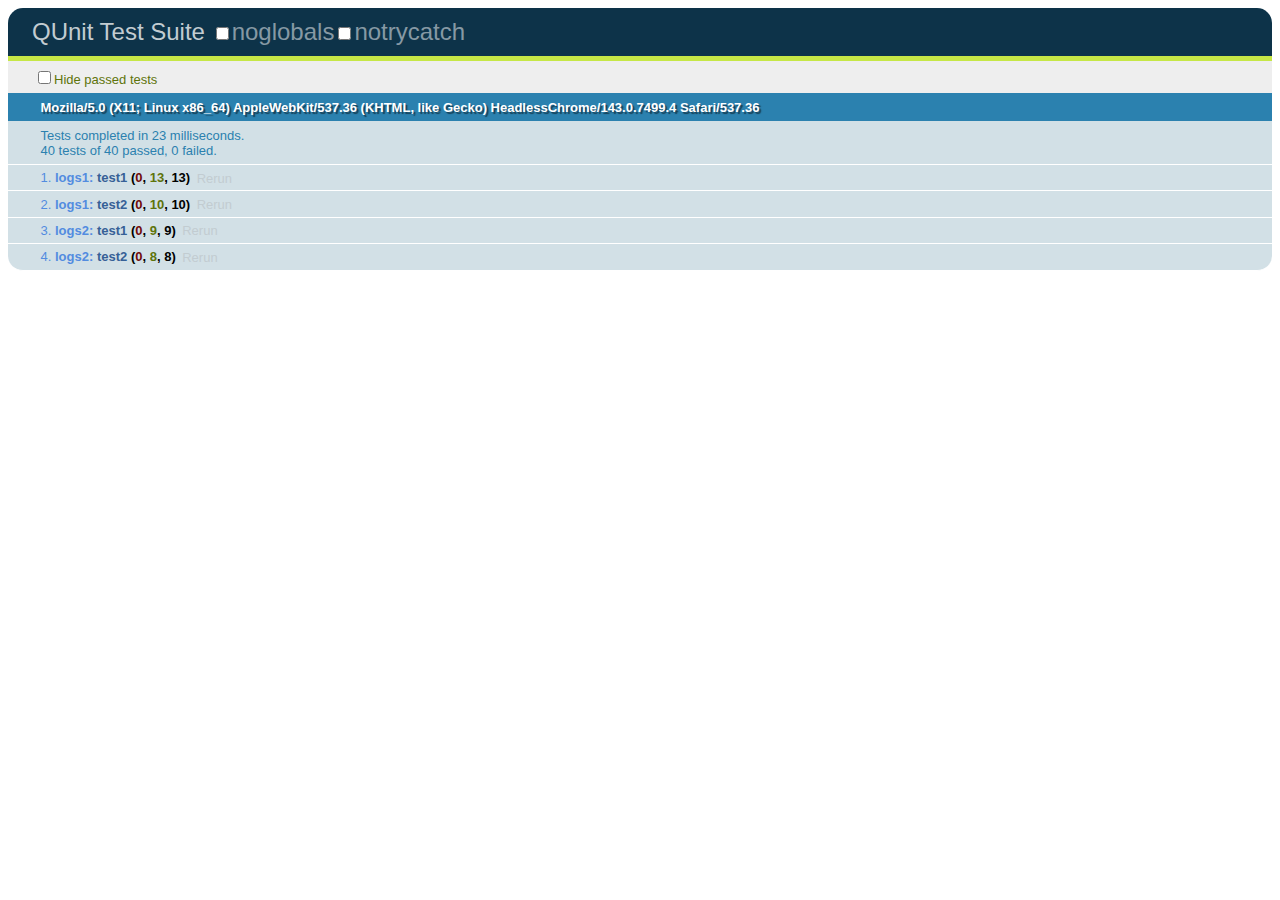
<file: tests/logs.html>
<!DOCTYPE html>
<html>
<head>
	<title>QUnit Test Suite</title>
	<link rel="stylesheet" href="qunit/qunit.css" type="text/css" media="screen">
	<script type="text/javascript" src="qunit/qunit.js"></script>
	<script type="text/javascript" src="logs.js"></script>
</head>
<body>
	<h1 id="qunit-header">QUnit Test Suite</h1>
	<h2 id="qunit-banner"></h2>
	<div id="qunit-testrunner-toolbar"></div>
	<h2 id="qunit-userAgent"></h2>
	<ol id="qunit-tests"></ol>
	<div id="qunit-fixture">test markup</div>
</body>
</html>
</file>
<file: tests/qunit/qunit.css>
/**
 * QUnit 1.2.0pre - A JavaScript Unit Testing Framework
 *
 * http://docs.jquery.com/QUnit
 *
 * Copyright (c) 2011 John Resig, Jörn Zaefferer
 * Dual licensed under the MIT (MIT-LICENSE.txt)
 * or GPL (GPL-LICENSE.txt) licenses.
 */

/** Font Family and Sizes */

#qunit-tests, #qunit-header, #qunit-banner, #qunit-testrunner-toolbar, #qunit-userAgent, #qunit-testresult {
	font-family: "Helvetica Neue Light", "HelveticaNeue-Light", "Helvetica Neue", Calibri, Helvetica, Arial, sans-serif;
}

#qunit-testrunner-toolbar, #qunit-userAgent, #qunit-testresult, #qunit-tests li { font-size: small; }
#qunit-tests { font-size: smaller; }


/** Resets */

#qunit-tests, #qunit-tests ol, #qunit-header, #qunit-banner, #qunit-userAgent, #qunit-testresult {
	margin: 0;
	padding: 0;
}


/** Header */

#qunit-header {
	padding: 0.5em 0 0.5em 1em;

	color: #8699a4;
	background-color: #0d3349;

	font-size: 1.5em;
	line-height: 1em;
	font-weight: normal;

	border-radius: 15px 15px 0 0;
	-moz-border-radius: 15px 15px 0 0;
	-webkit-border-top-right-radius: 15px;
	-webkit-border-top-left-radius: 15px;
}

#qunit-header a {
	text-decoration: none;
	color: #c2ccd1;
}

#qunit-header a:hover,
#qunit-header a:focus {
	color: #fff;
}

#qunit-banner {
	height: 5px;
}

#qunit-testrunner-toolbar {
	padding: 0.5em 0 0.5em 2em;
	color: #5E740B;
	background-color: #eee;
}

#qunit-userAgent {
	padding: 0.5em 0 0.5em 2.5em;
	background-color: #2b81af;
	color: #fff;
	text-shadow: rgba(0, 0, 0, 0.5) 2px 2px 1px;
}


/** Tests: Pass/Fail */

#qunit-tests {
	list-style-position: inside;
}

#qunit-tests li {
	padding: 0.4em 0.5em 0.4em 2.5em;
	border-bottom: 1px solid #fff;
	list-style-position: inside;
}

#qunit-tests.hidepass li.pass, #qunit-tests.hidepass li.running  {
	display: none;
}

#qunit-tests li strong {
	cursor: pointer;
}

#qunit-tests li a {
	padding: 0.5em;
	color: #c2ccd1;
	text-decoration: none;
}
#qunit-tests li a:hover,
#qunit-tests li a:focus {
	color: #000;
}

#qunit-tests ol {
	margin-top: 0.5em;
	padding: 0.5em;

	background-color: #fff;

	border-radius: 15px;
	-moz-border-radius: 15px;
	-webkit-border-radius: 15px;

	box-shadow: inset 0px 2px 13px #999;
	-moz-box-shadow: inset 0px 2px 13px #999;
	-webkit-box-shadow: inset 0px 2px 13px #999;
}

#qunit-tests table {
	border-collapse: collapse;
	margin-top: .2em;
}

#qunit-tests th {
	text-align: right;
	vertical-align: top;
	padding: 0 .5em 0 0;
}

#qunit-tests td {
	vertical-align: top;
}

#qunit-tests pre {
	margin: 0;
	white-space: pre-wrap;
	word-wrap: break-word;
}

#qunit-tests del {
	background-color: #e0f2be;
	color: #374e0c;
	text-decoration: none;
}

#qunit-tests ins {
	background-color: #ffcaca;
	color: #500;
	text-decoration: none;
}

/*** Test Counts */

#qunit-tests b.counts                       { color: black; }
#qunit-tests b.passed                       { color: #5E740B; }
#qunit-tests b.failed                       { color: #710909; }

#qunit-tests li li {
	margin: 0.5em;
	padding: 0.4em 0.5em 0.4em 0.5em;
	background-color: #fff;
	border-bottom: none;
	list-style-position: inside;
}

/*** Passing Styles */

#qunit-tests li li.pass {
	color: #5E740B;
	background-color: #fff;
	border-left: 26px solid #C6E746;
}

#qunit-tests .pass                          { color: #528CE0; background-color: #D2E0E6; }
#qunit-tests .pass .test-name               { color: #366097; }

#qunit-tests .pass .test-actual,
#qunit-tests .pass .test-expected           { color: #999999; }

#qunit-banner.qunit-pass                    { background-color: #C6E746; }

/*** Failing Styles */

#qunit-tests li li.fail {
	color: #710909;
	background-color: #fff;
	border-left: 26px solid #EE5757;
	white-space: pre;
}

#qunit-tests > li:last-child {
	border-radius: 0 0 15px 15px;
	-moz-border-radius: 0 0 15px 15px;
	-webkit-border-bottom-right-radius: 15px;
	-webkit-border-bottom-left-radius: 15px;
}

#qunit-tests .fail                          { color: #000000; background-color: #EE5757; }
#qunit-tests .fail .test-name,
#qunit-tests .fail .module-name             { color: #000000; }

#qunit-tests .fail .test-actual             { color: #EE5757; }
#qunit-tests .fail .test-expected           { color: green;   }

#qunit-banner.qunit-fail                    { background-color: #EE5757; }


/** Result */

#qunit-testresult {
	padding: 0.5em 0.5em 0.5em 2.5em;

	color: #2b81af;
	background-color: #D2E0E6;

	border-bottom: 1px solid white;
}

/** Fixture */

#qunit-fixture {
	position: absolute;
	top: -10000px;
	left: -10000px;
}
</file>
